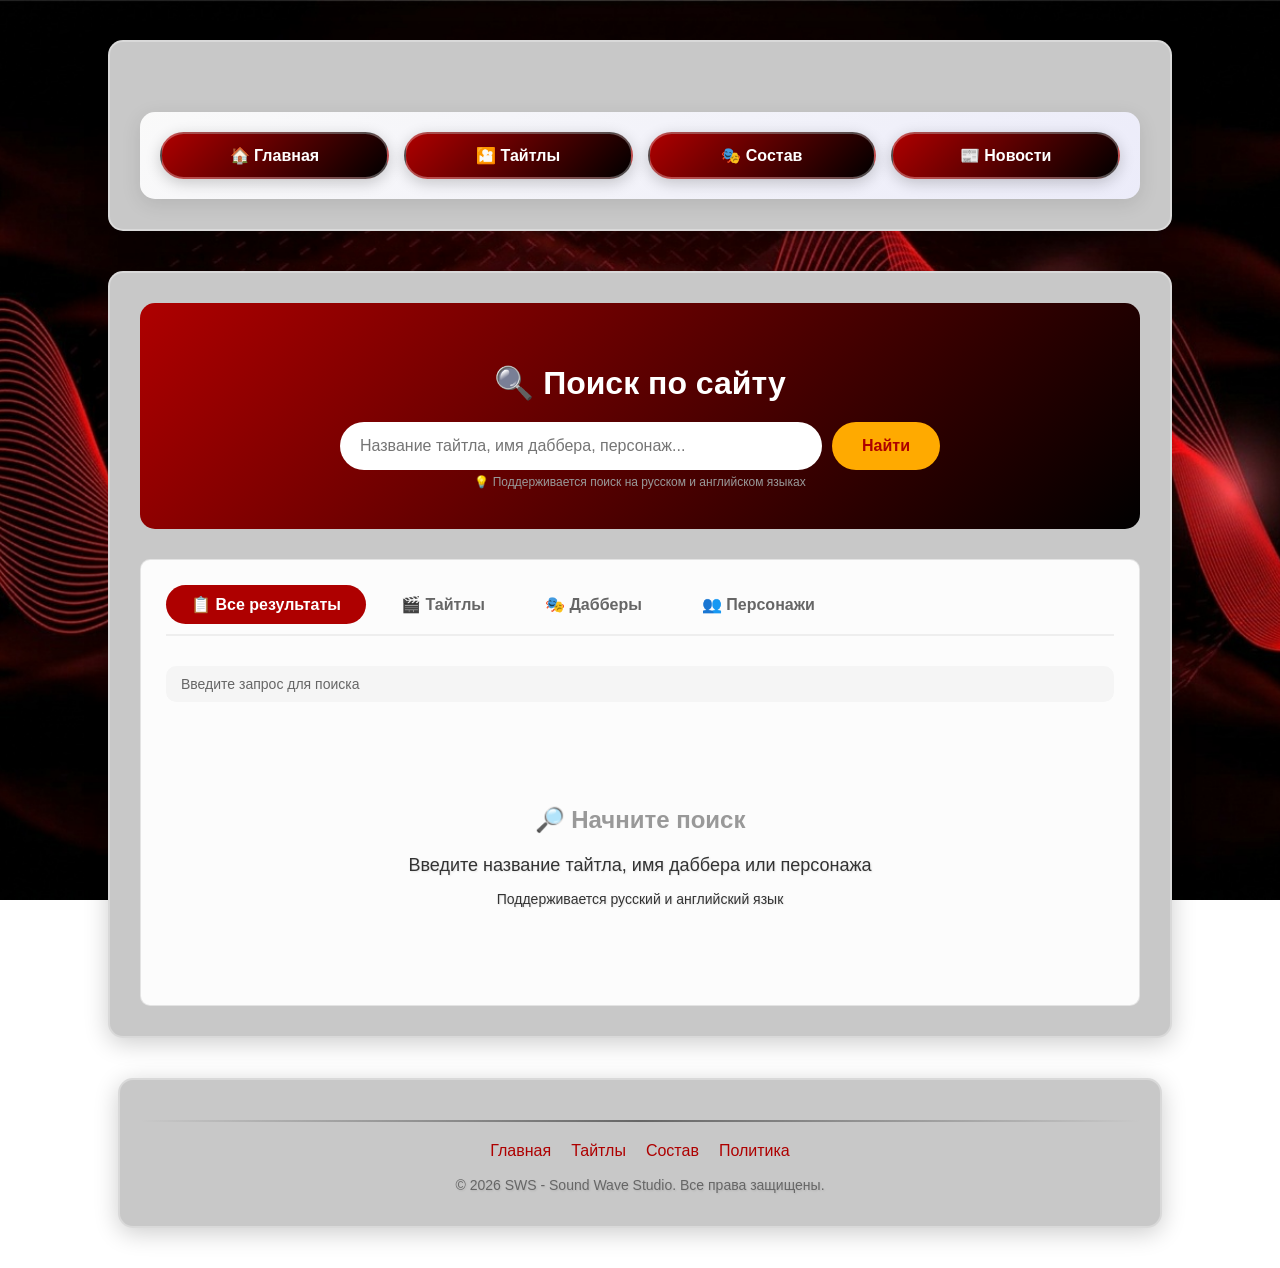
<file: search.html>
<!DOCTYPE html>
<html lang="en">
<head>
    <meta charset="UTF-8">
    <meta name="viewport" content="width=device-width, initial-scale=1.0">
    <title>Поиск - SWS</title>
    <link rel="stylesheet" href="style.css">
    <script src="data.js"></script>
    <style>
        .search-header {
            background: linear-gradient(135deg, #ae0000, #000000);
            padding: 40px 20px;
            border-radius: 15px;
            margin-bottom: 30px;
            text-align: center;
        }
        
        .search-header h1 {
            color: white;
            margin-bottom: 20px;
        }
        
        .search-box-large {
            max-width: 600px;
            margin: 0 auto;
            display: flex;
            gap: 10px;
        }
        
        .search-input-large {
            flex: 1;
            padding: 15px 20px;
            border: none;
            border-radius: 50px;
            font-size: 16px;
            outline: none;
        }
        
        .search-button-large {
            background: #ffaa00;
            color: #ae0000;
            border: none;
            padding: 0 30px;
            border-radius: 50px;
            font-weight: bold;
            cursor: pointer;
            font-size: 16px;
            transition: all 0.3s;
        }
        
        .search-button-large:hover {
            background: white;
            transform: scale(1.05);
        }
        
        .search-tabs {
            display: flex;
            gap: 10px;
            margin-bottom: 30px;
            border-bottom: 2px solid #eee;
            padding-bottom: 10px;
            flex-wrap: wrap;
        }
        
        .search-tab {
            padding: 10px 25px;
            background: none;
            border: none;
            cursor: pointer;
            font-size: 16px;
            font-weight: bold;
            color: #666;
            transition: all 0.3s;
            border-radius: 25px;
        }
        
        .search-tab:hover {
            color: #ae0000;
        }
        
        .search-tab.active {
            background: #ae0000;
            color: white;
        }
        
        .results-section {
            margin-top: 20px;
        }
        
        .results-grid {
            display: flex;
            flex-wrap: wrap;
            gap: 25px;
            justify-content: flex-start;
            margin-top: 20px;
        }
        
        .result-card {
            width: 200px;
            background: white;
            border-radius: 12px;
            overflow: hidden;
            box-shadow: 0 5px 15px rgba(0,0,0,0.1);
            transition: transform 0.3s ease;
            text-decoration: none;
            color: inherit;
        }
        
        .result-card:hover {
            transform: translateY(-5px);
            box-shadow: 0 10px 25px rgba(0,0,0,0.2);
        }
        
        .result-card-image {
            width: 100%;
            height: 280px;
            object-fit: cover;
        }
        
        .result-card-info {
            padding: 12px;
        }
        
        .result-card-name {
            font-size: 16px;
            font-weight: bold;
            color: #ae0000;
            margin-bottom: 5px;
        }
        
        .result-card-meta {
            font-size: 12px;
            color: #666;
        }
        
        .result-card-role {
            font-size: 12px;
            color: #999;
            margin-top: 5px;
        }
        
        .voice-card {
            display: flex;
            align-items: center;
            gap: 15px;
            background: white;
            border-radius: 12px;
            padding: 15px;
            margin-bottom: 15px;
            text-decoration: none;
            color: inherit;
            transition: transform 0.3s;
            border: 1px solid #eee;
        }
        
        .voice-card:hover {
            transform: translateX(5px);
            box-shadow: 0 5px 15px rgba(0,0,0,0.1);
        }
        
        .voice-card-avatar {
            width: 60px;
            height: 60px;
            border-radius: 50%;
            object-fit: cover;
        }
        
        .voice-card-info {
            flex: 1;
        }
        
        .voice-card-name {
            font-size: 18px;
            font-weight: bold;
            color: #ae0000;
        }
        
        .voice-card-roles {
            font-size: 13px;
            color: #666;
        }
        
        .search-stats {
            background: #f5f5f5;
            padding: 10px 15px;
            border-radius: 10px;
            margin-bottom: 20px;
            color: #666;
            font-size: 14px;
        }
        
        .no-results {
            text-align: center;
            padding: 60px 20px;
            color: #999;
        }
        
        .no-results h3 {
            font-size: 24px;
            margin-bottom: 10px;
        }
        
        .highlight {
            background: #ffaa00;
            color: #ae0000;
            font-weight: bold;
            padding: 0 2px;
            border-radius: 3px;
        }
        
        .section-title {
            color: #ae0000;
            margin-top: 20px;
            margin-bottom: 15px;
            font-size: 20px;
            border-left: 4px solid #ae0000;
            padding-left: 15px;
        }
        
        .search-suggestion {
            font-size: 12px;
            color: #999;
            margin-top: 5px;
        }
        
        @media (max-width: 768px) {
            .result-card {
                width: 160px;
            }
            .result-card-image {
                height: 220px;
            }
            .search-box-large {
                flex-direction: column;
            }
            .search-button-large {
                padding: 12px;
            }
        }
    </style>
</head>
<body>
    <div class="container">
        <div class="navigation-buttons">
            <a href="index.html" class="nav-button" style="background: linear-gradient(135deg, #ae0000 0%, #000000 100%);">🏠 Главная</a>
            <a href="titles.html" class="nav-button" style="background: linear-gradient(135deg, #ae0000 0%, #000000 100%);">🎦 Тайтлы</a>
            <a href="sostav.html" class="nav-button" style="background: linear-gradient(135deg, #ae0000 0%, #000000 100%);">🎭 Состав</a>
            <a href="news.html" class="nav-button" style="background: linear-gradient(135deg, #ae0000 0%, #000000 100%);">📰 Новости</a>
        </div>
    </div>
    
    <div class="container">
        <div class="search-header">
            <h1>🔍 Поиск по сайту</h1>
            <div class="search-box-large">
                <input type="text" id="searchInput" class="search-input-large" placeholder="Название тайтла, имя даббера, персонаж..." autocomplete="off">
                <button class="search-button-large" onclick="performSearch()">Найти</button>
            </div>
            <div class="search-suggestion">💡 Поддерживается поиск на русском и английском языках</div>
        </div>
        
        <div class="content-box" id="searchResults">
            <div class="search-tabs">
                <button class="search-tab active" data-tab="all">📋 Все результаты</button>
                <button class="search-tab" data-tab="titles">🎬 Тайтлы</button>
                <button class="search-tab" data-tab="voices">🎭 Дабберы</button>
                <button class="search-tab" data-tab="characters">👥 Персонажи</button>
            </div>
            <div id="resultsContainer">
                <div class="search-stats">
                    Введите запрос для поиска
                </div>
                <div class="no-results">
                    <h3>🔎 Начните поиск</h3>
                    <p>Введите название тайтла, имя даббера или персонажа</p>
                    <p style="font-size: 14px; margin-top: 10px;">Поддерживается русский и английский язык</p>
                </div>
            </div>
        </div>
    </div>
    
    <div class="container" style="margin-top: 20px; padding: 20px; text-align: center;">
        <hr style="margin: 20px 0;">
        <div style="display: flex; flex-wrap: wrap; justify-content: center; gap: 20px; margin-bottom: 15px;">
            <a href="index.html" style="color: #ae0000; text-decoration: none;">Главная</a>
            <a href="titles.html" style="color: #ae0000; text-decoration: none;">Тайтлы</a>
            <a href="sostav.html" style="color: #ae0000; text-decoration: none;">Состав</a>
            <a href="privacy.html" style="color: #ae0000; text-decoration: none;">Политика</a>
        </div>
        <p style="font-size: 14px; color: #666;">© 2026 SWS - Sound Wave Studio. Все права защищены.</p>
    </div>
    
    <script>
        let currentTab = 'all';
        let currentQuery = '';
        let searchResults = {
            titles: [],
            voices: [],
            characters: []
        };
        
        // Функция для транслитерации (простая версия)
        function transliterate(text) {
            const cyrillicToLatin = {
                'а': 'a', 'б': 'b', 'в': 'v', 'г': 'g', 'д': 'd', 'е': 'e', 'ё': 'e', 'ж': 'zh', 'з': 'z',
                'и': 'i', 'й': 'y', 'к': 'k', 'л': 'l', 'м': 'm', 'н': 'n', 'о': 'o', 'п': 'p', 'р': 'r',
                'с': 's', 'т': 't', 'у': 'u', 'ф': 'f', 'х': 'h', 'ц': 'ts', 'ч': 'ch', 'ш': 'sh', 'щ': 'sch',
                'ъ': '', 'ы': 'y', 'ь': '', 'э': 'e', 'ю': 'yu', 'я': 'ya',
                'А': 'A', 'Б': 'B', 'В': 'V', 'Г': 'G', 'Д': 'D', 'Е': 'E', 'Ё': 'E', 'Ж': 'Zh', 'З': 'Z',
                'И': 'I', 'Й': 'Y', 'К': 'K', 'Л': 'L', 'М': 'M', 'Н': 'N', 'О': 'O', 'П': 'P', 'Р': 'R',
                'С': 'S', 'Т': 'T', 'У': 'U', 'Ф': 'F', 'Х': 'H', 'Ц': 'Ts', 'Ч': 'Ch', 'Ш': 'Sh', 'Щ': 'Sch',
                'Ъ': '', 'Ы': 'Y', 'Ь': '', 'Э': 'E', 'Ю': 'Yu', 'Я': 'Ya'
            };
            
            let result = '';
            for (let char of text) {
                result += cyrillicToLatin[char] || char;
            }
            return result;
        }
        
        // Функция для нормализации текста (удаление знаков препинания, приведение к нижнему регистру)
        function normalizeText(text) {
            if (!text) return '';
            return text.toLowerCase()
                .replace(/[!@#$%^&*()_+\-=\[\]{};':"\\|,.<>\/?\s]+/g, ' ')
                .trim();
        }
        
        // Расширенная функция для проверки соответствия запросу (с поддержкой транслитерации)
        function matchesQueryAdvanced(text, query) {
            if (!text || !query) return false;
            
            const normalizedText = normalizeText(text);
            const normalizedQuery = normalizeText(query);
            
            // Разбиваем запрос на слова
            const queryWords = normalizedQuery.split(' ');
            
            // Проверяем каждое слово
            return queryWords.every(word => {
                if (word.length === 0) return true;
                
                // Прямое совпадение
                if (normalizedText.includes(word)) return true;
                
                // Проверка транслитерации (русский -> английский)
                const transliteratedWord = transliterate(word);
                if (transliteratedWord && normalizedText.includes(transliteratedWord)) return true;
                
                // Проверка обратной транслитерации (английский -> русский)
                // Для этого нужно проверить, есть ли в тексте слово, которое транслитерируется в искомое
                const textWords = normalizedText.split(' ');
                for (let textWord of textWords) {
                    const transliteratedTextWord = transliterate(textWord);
                    if (transliteratedTextWord === word) return true;
                }
                
                return false;
            });
        }
        
        // Функция для подсветки совпадений (с поддержкой транслитерации)
        function highlightMatchesAdvanced(text, query) {
            if (!text || !query) return escapeHtml(text);
            
            const normalizedQuery = normalizeText(query);
            const queryWords = normalizedQuery.split(' ').filter(w => w.length > 0);
            
            let result = escapeHtml(text);
            const lowerResult = result.toLowerCase();
            
            queryWords.forEach(word => {
                // Ищем прямые совпадения
                const regex = new RegExp(`(${word})`, 'gi');
                result = result.replace(regex, '<span class="highlight">$1</span>');
                
                // Ищем совпадения через транслитерацию
                const transliteratedWord = transliterate(word);
                if (transliteratedWord && transliteratedWord !== word) {
                    const regex2 = new RegExp(`(${transliteratedWord})`, 'gi');
                    result = result.replace(regex2, '<span class="highlight">$1</span>');
                }
            });
            
            return result;
        }
        
        // Поиск по тайтлам
        function searchTitles(query) {
            if (!window.titlesDatabase) return [];
            
            return window.titlesDatabase.filter(title => {
                const nameMatch = matchesQueryAdvanced(title.name, query);
                const nameEnMatch = title.name_en ? matchesQueryAdvanced(title.name_en, query) : false;
                const descMatch = title.description ? matchesQueryAdvanced(title.description, query) : false;
                
                return nameMatch || nameEnMatch || descMatch;
            }).map(title => ({
                ...title,
                matchField: 'title',
                highlightName: highlightMatchesAdvanced(title.name, query)
            }));
        }
        
        // Поиск по дабберам (с поддержкой русского и английского)
        function searchVoices(query) {
            if (!window.teamDatabase) return [];
            
            return window.teamDatabase.filter(voice => {
                const nameMatch = matchesQueryAdvanced(voice.name, query);
                const nameEnMatch = voice.name_en ? matchesQueryAdvanced(voice.name_en, query) : false;
                const statusMatch = voice.status ? matchesQueryAdvanced(voice.status, query) : false;
                const bioMatch = voice.bio ? matchesQueryAdvanced(voice.bio, query) : false;
                
                return nameMatch || nameEnMatch || statusMatch || bioMatch;
            }).map(voice => ({
                ...voice,
                matchField: 'voice',
                highlightName: highlightMatchesAdvanced(voice.name, query)
            }));
        }
        
        // Поиск по персонажам (с поддержкой русского и английского)
        function searchCharacters(query) {
            if (!window.titlesDatabase) return [];
            
            const characters = [];
            
            window.titlesDatabase.forEach(title => {
                if (title.characters && title.characters.length > 0) {
                    title.characters.forEach(character => {
                        const nameMatch = matchesQueryAdvanced(character.name, query);
                        const nameEnMatch = character.name_en ? matchesQueryAdvanced(character.name_en, query) : false;
                        const voiceMatch = character.voiceName ? matchesQueryAdvanced(character.voiceName, query) : false;
                        
                        if (nameMatch || nameEnMatch || voiceMatch) {
                            characters.push({
                                ...character,
                                titleName: title.name,
                                titleId: title.id,
                                matchField: 'character',
                                highlightName: highlightMatchesAdvanced(character.name, query),
                                highlightVoice: highlightMatchesAdvanced(character.voiceName, query)
                            });
                        }
                    });
                }
            });
            
            return characters;
        }
        
        // Функция поиска
        function performSearch() {
            const searchInput = document.getElementById('searchInput');
            const query = searchInput.value.trim();
            currentQuery = query;
            
            if (!query) {
                displayEmptyState();
                return;
            }
            
            // Выполняем поиск
            searchResults.titles = searchTitles(query);
            searchResults.voices = searchVoices(query);
            searchResults.characters = searchCharacters(query);
            
            const totalResults = searchResults.titles.length + searchResults.voices.length + searchResults.characters.length;
            
            // Обновляем статистику
            const statsDiv = document.querySelector('.search-stats');
            if (statsDiv) {
                statsDiv.innerHTML = `🔍 Найдено: ${totalResults} результатов (тайтлов: ${searchResults.titles.length}, дабберов: ${searchResults.voices.length}, персонажей: ${searchResults.characters.length})`;
            }
            
            // Отображаем результаты в зависимости от выбранной вкладки
            displayResultsByTab();
        }
        
        // Отображение результатов по вкладке
        function displayResultsByTab() {
            const container = document.getElementById('resultsContainer');
            
            if (!container) return;
            
            if (currentTab === 'all') {
                displayAllResults(container);
            } else if (currentTab === 'titles') {
                displayTitlesResults(container);
            } else if (currentTab === 'voices') {
                displayVoicesResults(container);
            } else if (currentTab === 'characters') {
                displayCharactersResults(container);
            }
        }
        
        // Отображение всех результатов
        function displayAllResults(container) {
            let html = '';
            
            // Сохраняем статистику
            const statsDiv = document.querySelector('.search-stats');
            if (statsDiv) {
                html += `<div class="search-stats">${statsDiv.innerHTML}</div>`;
            }
            
            // Тайтлы
            if (searchResults.titles.length > 0) {
                html += `<h3 class="section-title">🎬 Тайтлы (${searchResults.titles.length})</h3>`;
                html += `<div class="results-grid">`;
                searchResults.titles.forEach(title => {
                    let statusText = '';
                    if (title.type === 'movie') statusText = '🎬 Фильм';
                    else if (title.type === 'ongoing') statusText = '🔄 Онгоинг';
                    else if (title.type === 'completed') statusText = '✅ Завершён';
                    
                    html += `
                        <a href="title.html?id=${title.id}" class="result-card">
                            <img src="${title.image}" alt="${title.name}" class="result-card-image" onerror="this.src='https://via.placeholder.com/200x280/ae0000/ffffff?text=${encodeURIComponent(title.name)}'">
                            <div class="result-card-info">
                                <div class="result-card-name">${title.highlightName}</div>
                                <div class="result-card-meta">📅 ${title.year} | ⭐ ${title.rating}</div>
                                <div class="result-card-meta">${statusText}</div>
                            </div>
                        </a>
                    `;
                });
                html += `</div>`;
            }
            
            // Дабберы
            if (searchResults.voices.length > 0) {
                html += `<h3 class="section-title">🎭 Дабберы (${searchResults.voices.length})</h3>`;
                searchResults.voices.forEach(voice => {
                    html += `
                        <a href="voice.html?id=${voice.id}" class="voice-card">
                            <img src="${voice.image}" alt="${voice.name}" class="voice-card-avatar" onerror="this.src='https://via.placeholder.com/60/ae0000/ffffff?text=${voice.name.charAt(0)}'">
                            <div class="voice-card-info">
                                <div class="voice-card-name">${voice.highlightName}</div>
                                <div class="voice-card-roles">${escapeHtml(voice.status || 'Актёр дубляжа')}</div>
                            </div>
                        </a>
                    `;
                });
            }
            
            // Персонажи
            if (searchResults.characters.length > 0) {
                html += `<h3 class="section-title">👥 Персонажи (${searchResults.characters.length})</h3>`;
                searchResults.characters.forEach(character => {
                    html += `
                        <a href="title.html?id=${character.titleId}" class="voice-card">
                            <div class="voice-card-info">
                                <div class="voice-card-name">${character.highlightName}</div>
                                <div class="voice-card-roles">🎬 ${escapeHtml(character.titleName)}</div>
                                <div class="voice-card-roles">🎙️ Озвучивает: ${character.highlightVoice || escapeHtml(character.voiceName)}</div>
                            </div>
                        </a>
                    `;
                });
            }
            
            if (searchResults.titles.length === 0 && searchResults.voices.length === 0 && searchResults.characters.length === 0) {
                html = `
                    <div class="search-stats">🔍 Найдено: 0 результатов</div>
                    <div class="no-results">
                        <h3>😕 Ничего не найдено</h3>
                        <p>По запросу "${escapeHtml(currentQuery)}" ничего не найдено</p>
                        <p>Попробуйте изменить запрос или использовать другие ключевые слова</p>
                        <p style="margin-top: 10px;">💡 Подсказка: можно искать на русском или английском языке</p>
                    </div>
                `;
            }
            
            container.innerHTML = html;
        }
        
        // Отображение только тайтлов
        function displayTitlesResults(container) {
            let html = '';
            
            const statsDiv = document.querySelector('.search-stats');
            if (statsDiv) {
                html += `<div class="search-stats">${statsDiv.innerHTML}</div>`;
            }
            
            if (searchResults.titles.length === 0) {
                html += `
                    <div class="no-results">
                        <h3>😕 Тайтлы не найдены</h3>
                        <p>По запросу "${escapeHtml(currentQuery)}" тайтлы не найдены</p>
                    </div>
                `;
                container.innerHTML = html;
                return;
            }
            
            html += `<div class="results-grid">`;
            searchResults.titles.forEach(title => {
                let statusText = '';
                if (title.type === 'movie') statusText = '🎬 Фильм';
                else if (title.type === 'ongoing') statusText = '🔄 Онгоинг';
                else if (title.type === 'completed') statusText = '✅ Завершён';
                
                html += `
                    <a href="title.html?id=${title.id}" class="result-card">
                        <img src="${title.image}" alt="${title.name}" class="result-card-image" onerror="this.src='https://via.placeholder.com/200x280/ae0000/ffffff?text=${encodeURIComponent(title.name)}'">
                        <div class="result-card-info">
                            <div class="result-card-name">${title.highlightName}</div>
                            <div class="result-card-meta">📅 ${title.year} | ⭐ ${title.rating}</div>
                            <div class="result-card-meta">${statusText}</div>
                        </div>
                    </a>
                `;
            });
            html += `</div>`;
            container.innerHTML = html;
        }
        
        // Отображение только дабберов
        function displayVoicesResults(container) {
            let html = '';
            
            const statsDiv = document.querySelector('.search-stats');
            if (statsDiv) {
                html += `<div class="search-stats">${statsDiv.innerHTML}</div>`;
            }
            
            if (searchResults.voices.length === 0) {
                html += `
                    <div class="no-results">
                        <h3>😕 Дабберы не найдены</h3>
                        <p>По запросу "${escapeHtml(currentQuery)}" дабберы не найдены</p>
                        <p>💡 Попробуйте поискать на русском или английском языке</p>
                    </div>
                `;
                container.innerHTML = html;
                return;
            }
            
            searchResults.voices.forEach(voice => {
                html += `
                    <a href="voice.html?id=${voice.id}" class="voice-card">
                        <img src="${voice.image}" alt="${voice.name}" class="voice-card-avatar" onerror="this.src='https://via.placeholder.com/60/ae0000/ffffff?text=${voice.name.charAt(0)}'">
                        <div class="voice-card-info">
                            <div class="voice-card-name">${voice.highlightName}</div>
                            <div class="voice-card-roles">${escapeHtml(voice.status || 'Актёр дубляжа')}</div>
                        </div>
                    </a>
                `;
            });
            container.innerHTML = html;
        }
        
        // Отображение только персонажей
        function displayCharactersResults(container) {
            let html = '';
            
            const statsDiv = document.querySelector('.search-stats');
            if (statsDiv) {
                html += `<div class="search-stats">${statsDiv.innerHTML}</div>`;
            }
            
            if (searchResults.characters.length === 0) {
                html += `
                    <div class="no-results">
                        <h3>😕 Персонажи не найдены</h3>
                        <p>По запросу "${escapeHtml(currentQuery)}" персонажи не найдены</p>
                        <p>💡 Попробуйте поискать на русском или английском языке</p>
                    </div>
                `;
                container.innerHTML = html;
                return;
            }
            
            searchResults.characters.forEach(character => {
                html += `
                    <a href="title.html?id=${character.titleId}" class="voice-card">
                        <div class="voice-card-info">
                            <div class="voice-card-name">${character.highlightName}</div>
                            <div class="voice-card-roles">🎬 ${escapeHtml(character.titleName)}</div>
                            <div class="voice-card-roles">🎙️ Озвучивает: ${character.highlightVoice || escapeHtml(character.voiceName)}</div>
                        </div>
                    </a>
                `;
            });
            container.innerHTML = html;
        }
        
        // Пустое состояние
        function displayEmptyState() {
            const container = document.getElementById('resultsContainer');
            container.innerHTML = `
                <div class="search-stats">Введите запрос для поиска</div>
                <div class="no-results">
                    <h3>🔎 Начните поиск</h3>
                    <p>Введите название тайтла, имя даббера или персонажа</p>
                    <p style="font-size: 14px; margin-top: 10px;">Поддерживается русский и английский язык</p>
                    <p style="font-size: 12px; margin-top: 5px;">💡 Примеры: "Атака Титанов", "Attack on Titan", "Раскольников", "Raskolnikov"</p>
                </div>
            `;
        }
        
        // Обработка Enter
        function handleKeyPress(e) {
            if (e.key === 'Enter') {
                performSearch();
            }
        }
        
        // Экранирование HTML
        function escapeHtml(text) {
            if (!text) return '';
            const div = document.createElement('div');
            div.textContent = text;
            return div.innerHTML;
        }
        
        // Инициализация
        function init() {
            const searchInput = document.getElementById('searchInput');
            if (searchInput) {
                searchInput.addEventListener('keypress', handleKeyPress);
            }
            
            // Получаем параметр q из URL
            const urlParams = new URLSearchParams(window.location.search);
            const queryParam = urlParams.get('q');
            if (queryParam && searchInput) {
                searchInput.value = queryParam;
                performSearch();
            }
            
            // Обработка вкладок
            const tabs = document.querySelectorAll('.search-tab');
            tabs.forEach(tab => {
                tab.addEventListener('click', function() {
                    tabs.forEach(t => t.classList.remove('active'));
                    this.classList.add('active');
                    currentTab = this.dataset.tab;
                    displayResultsByTab();
                });
            });
        }
        
        document.addEventListener('DOMContentLoaded', init);
    </script>
</body>
</html>
</file>
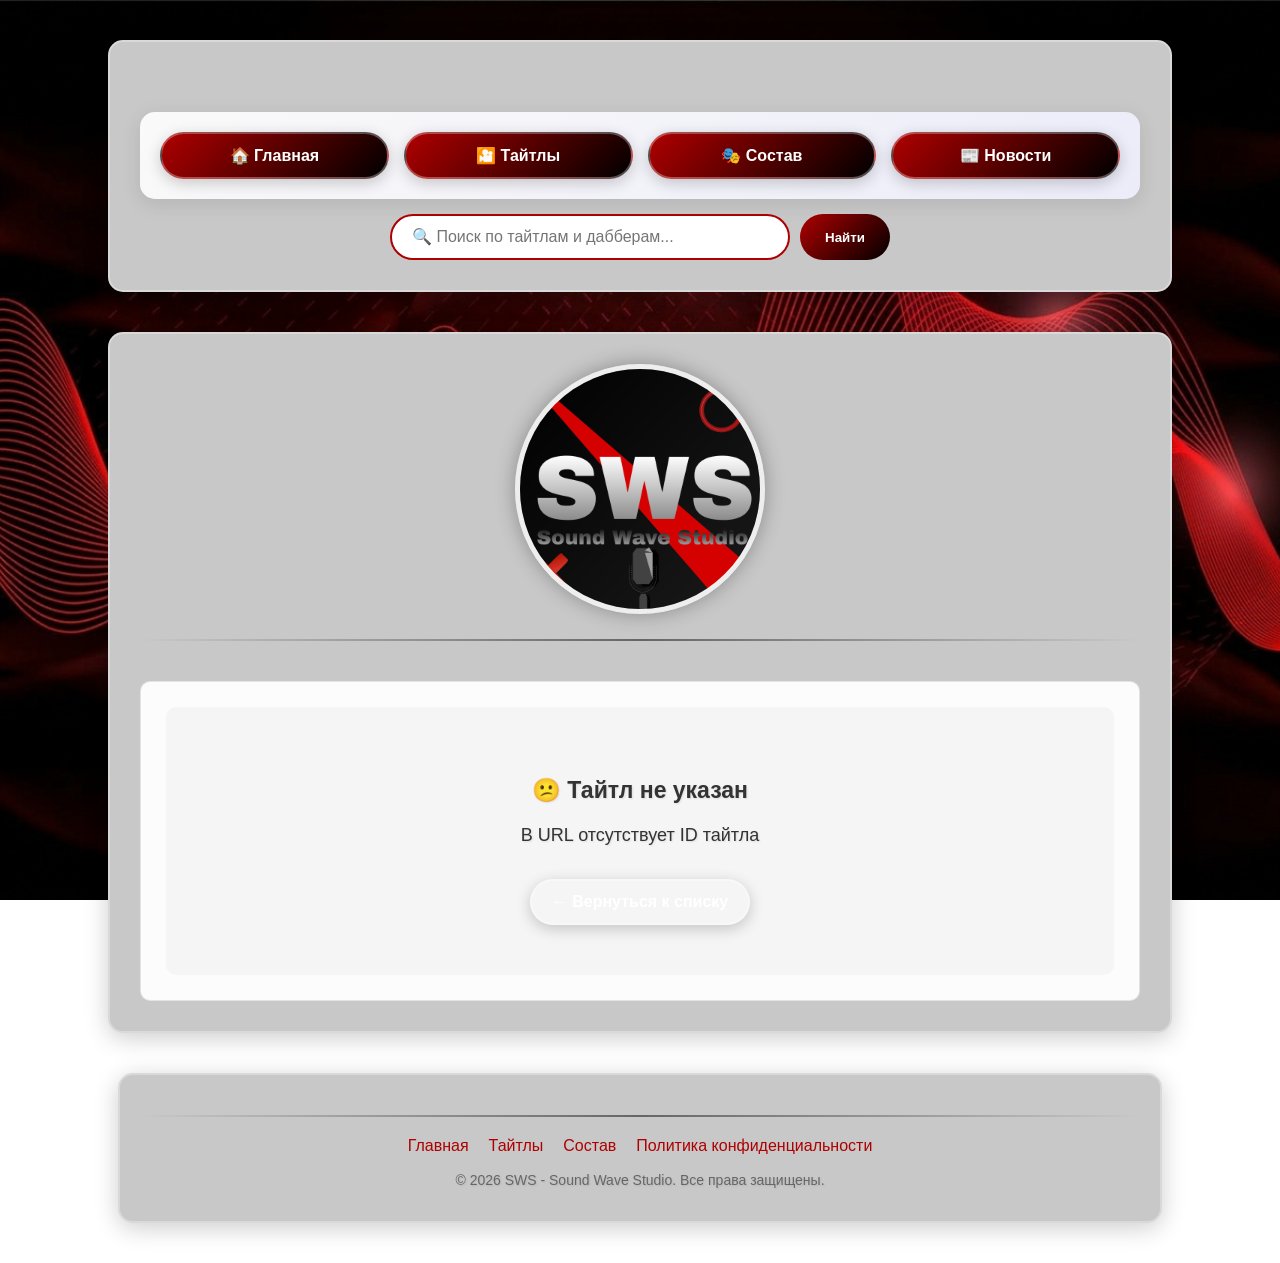
<file: title.html>
<!DOCTYPE html>
<html lang="en">
<head>
    <meta charset="UTF-8">
    <meta name="viewport" content="width=device-width, initial-scale=1.0">
    <title id="page-title">Тайтл - SWS</title>
    <link rel="stylesheet" href="style.css">
    <script src="data.js"></script>
    <style>
        .anime-header {
            display: flex;
            gap: 30px;
            flex-wrap: wrap;
            margin-bottom: 30px;
        }
        
        .anime-poster {
            width: 250px;
            border-radius: 10px;
            box-shadow: 0 5px 15px rgba(0,0,0,0.3);
        }
        
        .anime-info {
            flex: 1;
            min-width: 300px;
        }
        
        .anime-title {
            font-size: 32px;
            color: #ae0000;
            margin: 0 0 10px 0;
        }
        
        .anime-meta {
            display: flex;
            gap: 15px;
            flex-wrap: wrap;
            margin: 15px 0;
        }
        
        .anime-tag {
            background: #ae0000;
            color: white;
            padding: 5px 15px;
            border-radius: 25px;
            font-size: 14px;
        }
        
        .anime-description {
            background: rgba(0,0,0,0.02);
            padding: 20px;
            border-radius: 10px;
            line-height: 1.6;
        }
        
        .player-container {
            background: #000;
            border-radius: 10px;
            overflow: hidden;
            margin: 30px 0;
            aspect-ratio: 16/9;
            width: 100%;
        }
        
        .skip-button {
            background: rgba(0,0,0,0.7);
            color: white;
            border: 2px solid #ffaa00;
            padding: 8px 20px;
            border-radius: 30px;
            font-weight: bold;
            cursor: pointer;
            margin: 10px 0;
            display: inline-block;
            transition: all 0.3s;
        }
        
        .skip-button:hover {
            background: #ffaa00;
            color: black;
        }
        
        .episodes-list {
            display: flex;
            flex-wrap: wrap;
            gap: 10px;
            margin-top: 20px;
        }
        
        .episode-item {
            width: 80px;
            text-align: center;
        }
        
        .episode-button {
            width: 100%;
            padding: 8px 0;
            background: linear-gradient(135deg, #ae0000, #000000);
            color: white;
            border: none;
            border-radius: 8px;
            cursor: pointer;
            font-size: 14px;
            transition: all 0.3s;
        }
        
        .episode-button:hover:not(.disabled) {
            transform: scale(1.05);
        }
        
        .episode-button.active {
            background: #4CAF50;
            box-shadow: 0 0 10px #4CAF50;
        }
        
        .episode-button.disabled {
            opacity: 0.5;
            cursor: not-allowed;
            background: #666;
        }
        
        .episode-title-small {
            font-size: 10px;
            color: #666;
            margin-top: 5px;
        }
        
        .characters-section {
            margin-top: 40px;
        }
        
        .characters-grid {
            display: flex;
            flex-wrap: wrap;
            gap: 20px;
            margin-top: 20px;
        }
        
        .character-card {
            width: 180px;
            background: white;
            border-radius: 10px;
            overflow: hidden;
            box-shadow: 0 3px 10px rgba(0,0,0,0.1);
            text-align: center;
            transition: transform 0.3s;
        }
        
        .character-card:hover {
            transform: translateY(-5px);
        }
        
        .character-image {
            width: 100%;
            height: 150px;
            object-fit: cover;
        }
        
        .character-name {
            font-size: 16px;
            font-weight: bold;
            color: #ae0000;
            margin: 10px 0 5px;
        }
        
        .character-va {
            font-size: 13px;
            color: #666;
            margin-bottom: 10px;
        }
        
        .character-va-link {
            color: #ae0000;
            text-decoration: none;
        }
        
        .season-section {
            margin-top: 30px;
            margin-bottom: 20px;
        }
        
        .season-title {
            color: #ae0000;
            border-left: 5px solid #000000;
            padding-left: 15px;
            font-size: 22px;
            margin-bottom: 15px;
        }
        
        .not-found {
            text-align: center;
            padding: 50px;
            background: #f5f5f5;
            border-radius: 10px;
        }
        
        .loading {
            text-align: center;
            padding: 50px;
        }
        
        .loading-spinner {
            border: 5px solid #f3f3f3;
            border-top: 5px solid #ae0000;
            border-radius: 50%;
            width: 50px;
            height: 50px;
            animation: spin 1s linear infinite;
            margin: 20px auto;
        }
        
        @keyframes spin {
            0% { transform: rotate(0deg); }
            100% { transform: rotate(360deg); }
        }
    </style>
</head>
<body>
    <div class="container">
        <div class="navigation-buttons">
            <a href="index.html" class="nav-button" style="background: linear-gradient(135deg, #ae0000 0%, #000000 100%);">🏠 Главная</a>
            <a href="titles.html" class="nav-button" style="background: linear-gradient(135deg, #ae0000 0%, #000000 100%);">🎦 Тайтлы</a>
            <a href="sostav.html" class="nav-button" style="background: linear-gradient(135deg, #ae0000 0%, #000000 100%);">🎭 Состав</a>
            <a href="news.html" class="nav-button" style="background: linear-gradient(135deg, #ae0000 0%, #000000 100%);">📰 Новости</a>
        </div>
        
        <div style="margin-top: 15px; display: flex; justify-content: center;">
            <form action="search.html" method="get" style="display: flex; width: 100%; max-width: 500px; gap: 10px;">
                <input type="text" name="q" placeholder="🔍 Поиск по тайтлам и дабберам..." 
                       style="flex: 1; padding: 12px 20px; border: 2px solid #ae0000; border-radius: 50px; font-size: 16px; outline: none;"
                       required>
                <button type="submit" style="background: linear-gradient(135deg, #ae0000 0%, #000000 100%); color: white; border: none; padding: 0 25px; border-radius: 50px; font-weight: bold; cursor: pointer;">
                    Найти
                </button>
            </form>
        </div>
    </div>

    <div class="container">
        <div class="header">
            <a href="index.html">
                <img src="logo.jpg" alt="Логотип SWS" class="avatar" width="240" height="240" onerror="this.src='https://via.placeholder.com/240/ae0000/ffffff?text=SWS'">
            </a>
            <hr>
        </div>
        
        <div class="content-box" id="title-content">
            <div class="loading">
                <div class="loading-spinner"></div>
                <p>Загрузка тайтла...</p>
            </div>
        </div>
    </div>

    <div class="container" style="margin-top: 20px; padding: 20px; text-align: center;">
        <hr style="margin: 20px 0;">
        <div style="display: flex; flex-wrap: wrap; justify-content: center; gap: 20px; margin-bottom: 15px;">
            <a href="index.html" style="color: #ae0000; text-decoration: none;">Главная</a>
            <a href="titles.html" style="color: #ae0000; text-decoration: none;">Тайтлы</a>
            <a href="sostav.html" style="color: #ae0000; text-decoration: none;">Состав</a>
            <a href="privacy.html" style="color: #ae0000; text-decoration: none;">Политика конфиденциальности</a>
        </div>
        <p style="font-size: 14px; color: #666;">© 2026 SWS - Sound Wave Studio. Все права защищены.</p>
    </div>

    <script>
        let currentEpisode = 1;
        let currentTitle = null;
        
        function getUrlParameter(name) {
            const urlParams = new URLSearchParams(window.location.search);
            return urlParams.get(name);
        }
        
        function getTitleById(id) {
            return window.titlesDatabase.find(title => title.id === id);
        }
        
        function groupEpisodesBySeason(episodes, episodesPerSeason = 25) {
            const seasons = {};
            episodes.forEach(episode => {
                const seasonNum = Math.ceil(episode.number / episodesPerSeason);
                if (!seasons[seasonNum]) seasons[seasonNum] = [];
                seasons[seasonNum].push(episode);
            });
            return seasons;
        }
        
        function displayTitlePage() {
            const titleId = getUrlParameter('id');
            
            if (!titleId) {
                document.getElementById('title-content').innerHTML = `
                    <div class="not-found">
                        <h2>😕 Тайтл не указан</h2>
                        <p>В URL отсутствует ID тайтла</p>
                        <a href="titles.html" class="nav-button" style="display: inline-block; margin-top: 20px;">← Вернуться к списку</a>
                    </div>
                `;
                return;
            }
            
            currentTitle = getTitleById(titleId);
            
            if (!currentTitle) {
                document.getElementById('title-content').innerHTML = `
                    <div class="not-found">
                        <h2>😕 Тайтл не найден</h2>
                        <p>Тайтл с ID "${titleId}" не найден</p>
                        <a href="titles.html" class="nav-button" style="display: inline-block; margin-top: 20px;">← Вернуться к списку</a>
                    </div>
                `;
                return;
            }
            
            document.title = `${currentTitle.name} - SWS`;
            
            let statusText = '';
            if (currentTitle.type === 'movie') statusText = '🎬 Фильм';
            else if (currentTitle.type === 'ongoing') statusText = '🔄 Онгоинг';
            else if (currentTitle.type === 'completed') statusText = '✅ Завершён';
            
            const genresHtml = currentTitle.genres ? currentTitle.genres.map(g => `<span class="anime-tag">${escapeHtml(g)}</span>`).join('') : '';
            
            let episodesHtml = '';
            if (currentTitle.episodes && currentTitle.episodes.length > 0) {
                const episodesPerSeason = currentTitle.type === 'movie' ? 1 : 25;
                const seasons = groupEpisodesBySeason(currentTitle.episodes, episodesPerSeason);
                
                for (let seasonNum in seasons) {
                    episodesHtml += `<div class="season-section"><h3 class="season-title">🎬 Сезон ${seasonNum}</h3><div class="episodes-list">`;
                    seasons[seasonNum].forEach(episode => {
                        const isAvailable = episode.isAvailable === true;
                        const disabledClass = !isAvailable ? 'disabled' : '';
                        const onclickAttr = isAvailable ? `onclick="playEpisode(${episode.number}, '${episode.videoUrl}')"` : '';
                        episodesHtml += `
                            <div class="episode-item">
                                <button class="episode-button ${disabledClass}" ${onclickAttr} data-episode="${episode.number}">${episode.number}</button>
                                ${episode.title ? `<div class="episode-title-small">${escapeHtml(episode.title)}</div>` : ''}
                            </div>
                        `;
                    });
                    episodesHtml += `</div></div>`;
                }
            } else {
                episodesHtml = '<p>Список серий скоро появится...</p>';
            }
            
            let charactersHtml = '';
            if (currentTitle.characters && currentTitle.characters.length > 0) {
                charactersHtml = '<h2>🎭 Персонажи и озвучка</h2><div class="characters-grid">';
                currentTitle.characters.forEach(character => {
                    charactersHtml += `
                        <div class="character-card">
                            <img src="${character.image || 'https://via.placeholder.com/180x150/ae0000/ffffff?text=' + encodeURIComponent(character.name)}" alt="${escapeHtml(character.name)}" class="character-image">
                            <div class="character-name">${escapeHtml(character.name)}</div>
                            <p class="character-va">Озвучивает: <a href="voice.html?id=${character.voiceId}" class="character-va-link">${escapeHtml(character.voiceName)}</a></p>
                        </div>
                    `;
                });
                charactersHtml += '</div>';
            }
            
            const firstAvailableEpisode = currentTitle.episodes?.find(e => e.isAvailable === true);
            const defaultVideoUrl = firstAvailableEpisode ? firstAvailableEpisode.videoUrl : (currentTitle.videoUrl || '');
            
            document.getElementById('title-content').innerHTML = `
                <div class="anime-header">
                    <img src="${currentTitle.poster || currentTitle.image}" alt="${currentTitle.name}" class="anime-poster" onerror="this.src='https://via.placeholder.com/250x350/ae0000/ffffff?text=${encodeURIComponent(currentTitle.name)}'">
                    <div class="anime-info">
                        <h1 class="anime-title">${escapeHtml(currentTitle.name)}</h1>
                        <div class="anime-meta">
                            <span class="anime-tag">${statusText}</span>
                            <span class="anime-tag">📅 ${currentTitle.year}</span>
                            <span class="anime-tag">📺 ${currentTitle.episodes_count} серий</span>
                            <span class="anime-tag">⭐ ${currentTitle.rating}</span>
                        </div>
                        <div class="anime-meta">${genresHtml}</div>
                        <div class="anime-description"><p>${escapeHtml(currentTitle.description || 'Описание скоро появится...')}</p></div>
                    </div>
                </div>
                
                <h2>Смотреть онлайн <span id="current-episode-label" style="font-size: 16px; color: #666;"></span></h2>
                <div class="player-container"><iframe id="video-iframe" src="${defaultVideoUrl}" width="100%" height="100%" frameborder="0" allowfullscreen></iframe></div>
                <div id="skip-container" style="text-align: right; display: none;"><button class="skip-button" id="skip-button">⏭️ Skip Opening</button></div>
                
                <h2>📺 Список серий</h2>
                ${episodesHtml}
                ${charactersHtml}
            `;
            
            const episodeParam = getUrlParameter('episode');
            if (episodeParam && currentTitle.episodes) {
                const episodeNum = parseInt(episodeParam);
                const episode = currentTitle.episodes.find(e => e.number === episodeNum);
                if (episode && episode.isAvailable === true) {
                    playEpisode(episodeNum, episode.videoUrl);
                }
            } else if (firstAvailableEpisode) {
                playEpisode(firstAvailableEpisode.number, firstAvailableEpisode.videoUrl);
            }
            
            const skipBtn = document.getElementById('skip-button');
            if (skipBtn) skipBtn.addEventListener('click', () => alert('Функция Skip появится позже!'));
        }
        
        function playEpisode(episodeNumber, videoUrl) {
            const iframe = document.getElementById('video-iframe');
            if (iframe && videoUrl) iframe.src = videoUrl;
            
            currentEpisode = episodeNumber;
            const episodeLabel = document.getElementById('current-episode-label');
            if (episodeLabel) episodeLabel.textContent = `(Серия ${episodeNumber})`;
            
            document.querySelectorAll('.episode-button').forEach(btn => btn.classList.remove('active'));
            const activeButton = document.querySelector(`.episode-button[onclick*="playEpisode(${episodeNumber},"]`);
            if (activeButton) activeButton.classList.add('active');
            
            if (currentTitle && currentTitle.episodes) {
                const episode = currentTitle.episodes.find(e => e.number === episodeNumber);
                const skipContainer = document.getElementById('skip-container');
                if (episode && episode.hasSkip) {
                    skipContainer.style.display = 'block';
                    const skipBtn = document.getElementById('skip-button');
                    if (skipBtn) skipBtn.textContent = `⏭️ ${episode.skipText || 'Skip Opening'}`;
                } else {
                    skipContainer.style.display = 'none';
                }
            }
            
            history.pushState({ episode: episodeNumber }, '', `?id=${currentTitle.id}&episode=${episodeNumber}`);
        }
        
        function escapeHtml(text) {
            if (!text) return '';
            const div = document.createElement('div');
            div.textContent = text;
            return div.innerHTML;
        }
        
        if (document.readyState === 'loading') {
            document.addEventListener('DOMContentLoaded', displayTitlePage);
        } else {
            displayTitlePage();
        }
    </script>
</body>
</html>
</file>
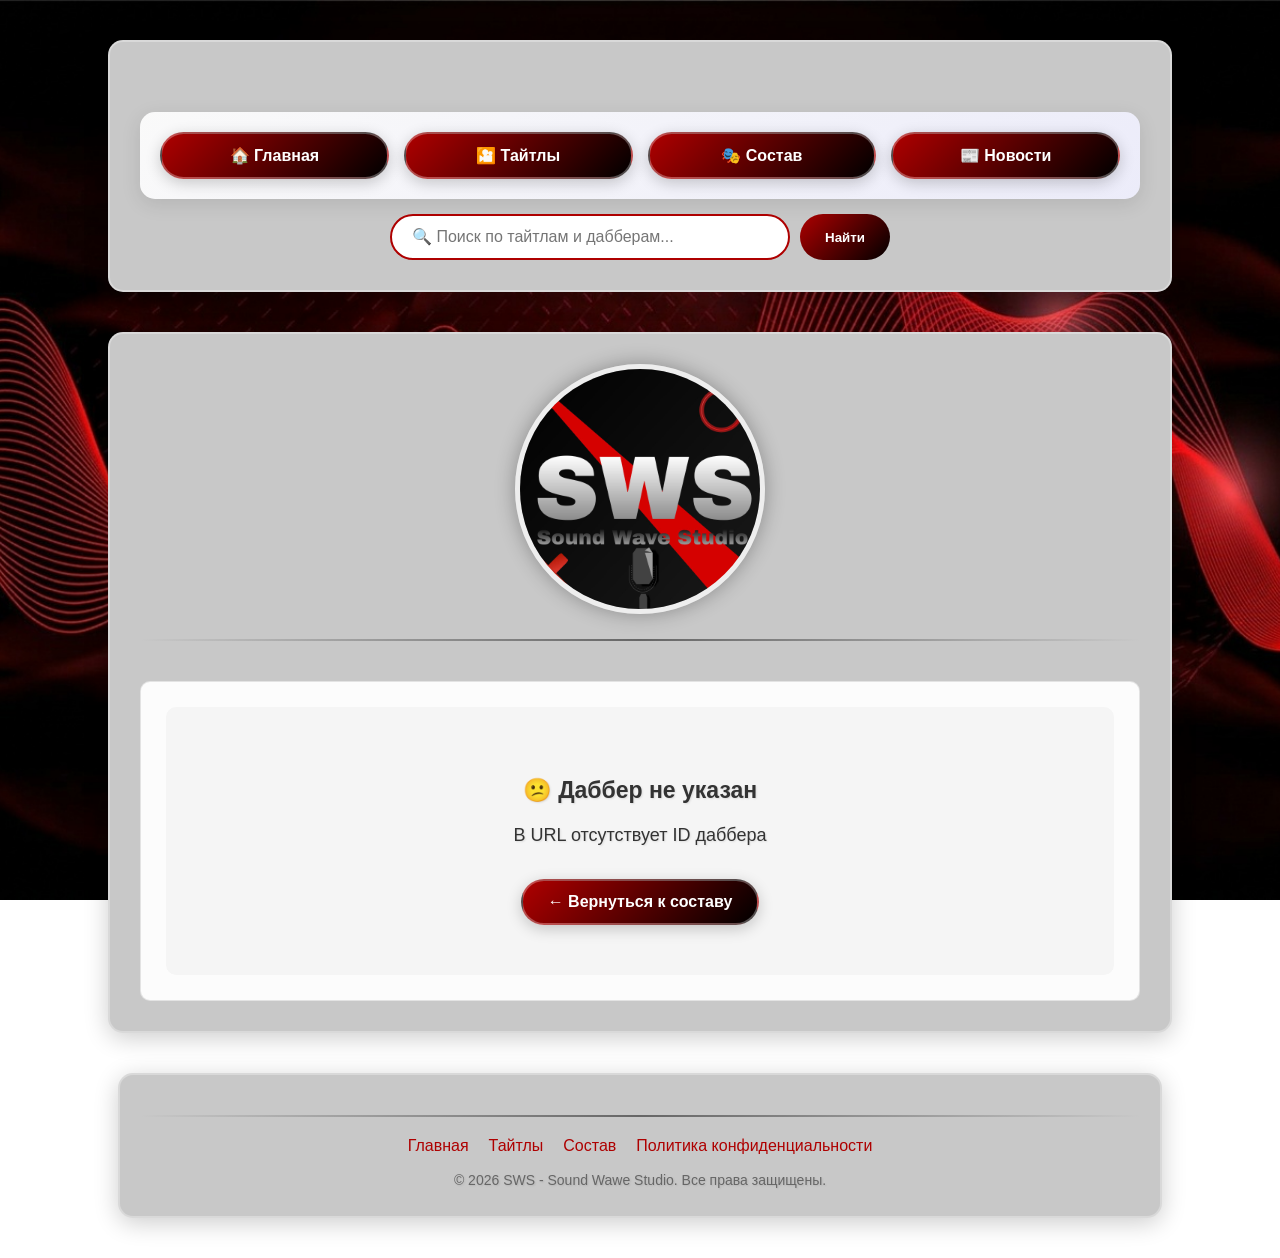
<file: voice.html>
<!DOCTYPE html>
<html lang="en">
<head>
    <meta charset="UTF-8">
    <meta name="viewport" content="width=device-width, initial-scale=1.0">
    <title>Даббер - VAT</title>
    <link rel="stylesheet" href="style.css">
    <script src="data.js"></script>
    <style>
        .voice-profile {
            display: flex;
            gap: 30px;
            flex-wrap: wrap;
            margin-bottom: 30px;
            background: linear-gradient(135deg, #f8f9ff, #ffffff);
            padding: 25px;
            border-radius: 15px;
            box-shadow: 0 5px 15px rgba(0,0,0,0.1);
        }
        
        .voice-avatar-large {
            width: 200px;
            height: 200px;
            border-radius: 50%;
            object-fit: cover;
            border: 5px solid #ae0000;
            box-shadow: 0 0 20px rgba(174,0,0,0.3);
        }
        
        .voice-info {
            flex: 1;
            min-width: 300px;
        }
        
        .voice-name {
            font-size: 36px;
            color: #ae0000;
            margin: 0 0 10px 0;
        }
        
        .voice-status {
            display: inline-block;
            background: linear-gradient(135deg, #ae0000, #320063);
            color: white;
            padding: 5px 15px;
            border-radius: 25px;
            font-size: 14px;
            margin-bottom: 15px;
        }
        
        .voice-meta {
            display: flex;
            gap: 20px;
            flex-wrap: wrap;
            margin: 15px 0;
        }
        
        .voice-meta-item {
            background: #f0f0f0;
            padding: 8px 15px;
            border-radius: 25px;
            font-size: 14px;
        }
        
        .voice-bio {
            background: white;
            padding: 15px;
            border-radius: 10px;
            line-height: 1.6;
            margin: 15px 0;
            border-left: 4px solid #ffaa00;
        }
        
        .voice-social {
            display: flex;
            gap: 15px;
            flex-wrap: wrap;
            margin-top: 15px;
        }
        
        .social-link {
            display: inline-flex;
            align-items: center;
            gap: 5px;
            padding: 8px 15px;
            background: #e7f3ff;
            color: #ae0000;
            text-decoration: none;
            border-radius: 25px;
            font-size: 14px;
            transition: all 0.3s;
        }
        
        .social-link:hover {
            background: #ae0000;
            color: white;
        }
        
        .titles-section {
            margin-top: 40px;
        }
        
        .title-card-voice {
            display: flex;
            gap: 20px;
            background: white;
            border-radius: 12px;
            padding: 15px;
            margin-bottom: 15px;
            box-shadow: 0 3px 10px rgba(0,0,0,0.1);
            transition: transform 0.3s;
            text-decoration: none;
            color: inherit;
        }
        
        .title-card-voice:hover {
            transform: translateX(10px);
            box-shadow: 0 5px 15px rgba(0,0,0,0.2);
        }
        
        .title-card-voice-image {
            width: 80px;
            height: 80px;
            border-radius: 10px;
            object-fit: cover;
        }
        
        .title-card-voice-info {
            flex: 1;
        }
        
        .title-card-voice-name {
            font-size: 20px;
            font-weight: bold;
            color: #ae0000;
            margin-bottom: 5px;
        }
        
        .roles-list {
            display: flex;
            flex-wrap: wrap;
            gap: 8px;
            margin-top: 8px;
        }
        
        .role-badge {
            padding: 4px 12px;
            border-radius: 20px;
            font-size: 13px;
            display: inline-flex;
            align-items: center;
            gap: 5px;
        }
        
        .role-badge.main {
            background: #ae0000;
            color: white;
        }
        
        .role-badge.recurring {
            background: #320063;
            color: white;
        }
        
        .role-badge.supporting {
            background: #666;
            color: white;
        }
        
        .role-badge.guest {
            background: #ffaa00;
            color: #ae0000;
        }
        
        .role-character {
            font-weight: bold;
        }
        
        .role-episodes {
            font-size: 12px;
            opacity: 0.8;
        }
        
        .not-found {
            text-align: center;
            padding: 50px;
            background: #f5f5f5;
            border-radius: 10px;
        }
        
        .stats-grid {
            display: flex;
            gap: 15px;
            flex-wrap: wrap;
            margin: 20px 0;
        }
        
        .stat-box {
            flex: 1;
            min-width: 120px;
            background: white;
            padding: 15px;
            border-radius: 10px;
            text-align: center;
            box-shadow: 0 2px 8px rgba(0,0,0,0.05);
        }
        
        .stat-number {
            font-size: 28px;
            font-weight: bold;
            color: #ae0000;
        }
        
        .stat-label {
            font-size: 14px;
            color: #666;
        }
        
        .loading {
            text-align: center;
            padding: 50px;
        }
        
        .loading-spinner {
            border: 5px solid #f3f3f3;
            border-top: 5px solid #ae0000;
            border-radius: 50%;
            width: 50px;
            height: 50px;
            animation: spin 1s linear infinite;
            margin: 20px auto;
        }
        
        @keyframes spin {
            0% { transform: rotate(0deg); }
            100% { transform: rotate(360deg); }
        }
        
        .category-badges {
            display: flex;
            gap: 10px;
            margin-top: 10px;
            margin-bottom: 10px;
        }
        
        .category-badge {
            display: inline-block;
            padding: 4px 12px;
            border-radius: 20px;
            font-size: 12px;
            font-weight: bold;
        }
        
        .category-main {
            background: #ae0000;
            color: white;
        }
        
        .category-tech {
            background: #320063;
            color: white;
        }
    </style>
</head>
<body>
    <!-- Навигация -->
    <div class="container">
        <div class="navigation-buttons">
            <a href="index.html" class="nav-button" style="background: linear-gradient(135deg, #ae0000 0%, #000000 100%);">🏠 Главная</a>
            <a href="titles.html" class="nav-button" style="background: linear-gradient(135deg, #ae0000 0%, #000000 100%);">🎦 Тайтлы</a>
            <a href="sostav.html" class="nav-button" style="background: linear-gradient(135deg, #ae0000 0%, #000000 100%);">🎭 Состав</a>
            <a href="news.html" class="nav-button" style="background: linear-gradient(135deg, #ae0000 0%, #000000 100%);">📰 Новости</a>
        </div>
        
        <!-- Поиск -->
        <div style="margin-top: 15px; display: flex; justify-content: center;">
            <form action="search.html" method="get" style="display: flex; width: 100%; max-width: 500px; gap: 10px;">
                <input type="text" name="q" placeholder="🔍 Поиск по тайтлам и дабберам..." 
                       style="flex: 1; padding: 12px 20px; border: 2px solid #ae0000; border-radius: 50px; font-size: 16px; outline: none;"
                       required>
                <button type="submit" style="background: linear-gradient(135deg, #ae0000 0%, #000000 100%); color: white; border: none; padding: 0 25px; border-radius: 50px; font-weight: bold; cursor: pointer;">
                    Найти
                </button>
            </form>
        </div>
    </div>

    <!-- Основной контент -->
    <div class="container">
        <div class="header">
            <a href="index.html">
                <img src="logo.jpg" alt="Логотип Вата" class="avatar" width="240" height="240" onerror="this.src='https://via.placeholder.com/240/ae0000/ffffff?text=VAT'">
            </a>
            <hr>
        </div>
        
        <div class="content-box" id="voice-content">
            <!-- Анимация загрузки -->
            <div class="loading">
                <div class="loading-spinner"></div>
                <p>Загрузка профиля...</p>
            </div>
        </div>
    </div>

    <!-- Футер -->
    <div class="container" style="margin-top: 20px; padding: 20px; text-align: center;">
        <hr style="margin: 20px 0;">
        <div style="display: flex; flex-wrap: wrap; justify-content: center; gap: 20px; margin-bottom: 15px;">
            <a href="index.html" style="color: #ae0000; text-decoration: none;">Главная</a>
            <a href="titles.html" style="color: #ae0000; text-decoration: none;">Тайтлы</a>
            <a href="sostav.html" style="color: #ae0000; text-decoration: none;">Состав</a>
            <a href="privacy.html" style="color: #ae0000; text-decoration: none;">Политика конфиденциальности</a>
        </div>
        <p style="font-size: 14px; color: #666; margin: 5px 0;">
            © 2026 SWS - Sound Wawe Studio. Все права защищены.
        </p>
    </div>

    <script>
        // Функция для получения параметра из URL
        function getUrlParameter(name) {
            const urlParams = new URLSearchParams(window.location.search);
            return urlParams.get(name);
        }

        // Функция для получения даббера по ID
        function getVoiceById(id) {
            return window.teamDatabase.find(voice => voice.id === id);
        }

        // Функция для получения тайтлов по ID даббера
        function getTitlesByVoiceId(voiceId) {
            if (!window.titlesDatabase) return [];
            
            return window.titlesDatabase.filter(title => 
                title.roles && title.roles.some(role => role.voiceId === voiceId)
            ).map(title => {
                const roles = title.roles.filter(role => role.voiceId === voiceId);
                return { ...title, roles };
            });
        }

        // Функция для получения всех ролей даббера
        function getRolesByVoiceId(voiceId) {
            if (!window.titlesDatabase) return [];
            
            const titles = window.titlesDatabase.filter(title => 
                title.roles && title.roles.some(role => role.voiceId === voiceId)
            );
            
            return titles.flatMap(title => 
                title.roles.filter(role => role.voiceId === voiceId)
            );
        }

        // Функция для отображения категорий даббера
        function getCategoryBadges(categories) {
            if (!categories || categories.length === 0) return '';
            
            let badges = '';
            if (categories.includes('main')) {
                badges += '<span class="category-badge category-main">🌟 Основной состав</span>';
            }
            if (categories.includes('tech')) {
                badges += '<span class="category-badge category-tech">🔧 Тех. персонал</span>';
            }
            
            return badges ? `<div class="category-badges">${badges}</div>` : '';
        }

        // Функция для экранирования HTML
        function escapeHtml(text) {
            if (!text) return '';
            const div = document.createElement('div');
            div.textContent = text;
            return div.innerHTML;
        }

        // Функция для отображения страницы даббера
        function displayVoicePage() {
            const voiceId = getUrlParameter('id');
            
            if (!voiceId) {
                document.getElementById('voice-content').innerHTML = `
                    <div class="not-found">
                        <h2>😕 Даббер не указан</h2>
                        <p>В URL отсутствует ID даббера</p>
                        <a href="sostav.html" class="nav-button" style="display: inline-block; margin-top: 20px; background: linear-gradient(135deg, #ae0000 0%, #000000 100%); color: white; padding: 12px 25px; border-radius: 50px; text-decoration: none;">
                            ← Вернуться к составу
                        </a>
                    </div>
                `;
                return;
            }
            
            // Ищем даббера по ID
            const voice = getVoiceById(voiceId);
            
            if (!voice) {
                document.getElementById('voice-content').innerHTML = `
                    <div class="not-found">
                        <h2>😕 Даббер не найден</h2>
                        <p>Даббер с ID "${voiceId}" не найден в базе данных</p>
                        <a href="sostav.html" class="nav-button" style="display: inline-block; margin-top: 20px; background: linear-gradient(135deg, #ae0000 0%, #000000 100%); color: white; padding: 12px 25px; border-radius: 50px; text-decoration: none;">
                            ← Вернуться к составу
                        </a>
                    </div>
                `;
                return;
            }
            
            // Обновляем заголовок страницы
            document.title = `${voice.name} - VAT`;
            
            // Получаем все тайтлы даббера
            const titles = getTitlesByVoiceId(voice.id);
            
            // Статистика
            const totalTitles = titles.length;
            const totalRoles = getRolesByVoiceId(voice.id).length;
            const mainRoles = titles.reduce((acc, t) => acc + t.roles.filter(r => r.type === 'main').length, 0);
            
            // Формируем HTML для тайтлов
            let titlesHtml = '';
            if (titles.length > 0) {
                titlesHtml = '<h2>🎬 Участие в проектах</h2>';
                
                titles.forEach(title => {
                    const roles = title.roles;
                    
                    let rolesHtml = '';
                    roles.forEach(role => {
                        const roleClass = role.type === 'main' ? 'main' : 
                                         role.type === 'recurring' ? 'recurring' : 
                                         role.type === 'supporting' ? 'supporting' : 'guest';
                        
                        rolesHtml += `
                            <div class="role-badge ${roleClass}">
                                <span class="role-character">${escapeHtml(role.character)}</span>
                                ${role.episodes ? `<span class="role-episodes">(${escapeHtml(role.episodes)})</span>` : ''}
                            </div>
                        `;
                    });
                    
                    titlesHtml += `
                        <a href="${escapeHtml(title.id)}.html" class="title-card-voice">
                            <img src="${escapeHtml(title.image)}" alt="${escapeHtml(title.name)}" class="title-card-voice-image" onerror="this.src='https://via.placeholder.com/80/ae0000/ffffff?text=${encodeURIComponent(title.name.charAt(0))}'">
                            <div class="title-card-voice-info">
                                <div class="title-card-voice-name">${escapeHtml(title.name)}</div>
                                <div style="font-size: 14px; color: #666; margin-bottom: 8px;">
                                    ${title.type === 'movie' ? '🎬 Фильм' : `📺 ${title.seasons} сезона, ${title.episodes} серий`}
                                </div>
                                <div class="roles-list">
                                    ${rolesHtml}
                                </div>
                            </div>
                        </a>
                    `;
                });
            } else {
                titlesHtml = '<p>Пока нет информации об участии в проектах</p>';
            }
            
            // Социальные сети
            let socialHtml = '';
            if (voice.social) {
                if (voice.social.telegram) {
                    const tg = voice.social.telegram.replace('@', '');
                    socialHtml += `<a href="https://t.me/${escapeHtml(tg)}" target="_blank" class="social-link">📱 Telegram: ${escapeHtml(voice.social.telegram)}</a>`;
                }
                if (voice.social.vk) {
                    socialHtml += `<a href="https://vk.com/${escapeHtml(voice.social.vk)}" target="_blank" class="social-link">📘 VK: ${escapeHtml(voice.social.vk)}</a>`;
                }
                if (voice.social.github) {
                    socialHtml += `<a href="https://github.com/${escapeHtml(voice.social.github)}" target="_blank" class="social-link">🐙 GitHub: ${escapeHtml(voice.social.github)}</a>`;
                }
            }
            
            // Полный HTML страницы
            document.getElementById('voice-content').innerHTML = `
                <div class="voice-profile">
                    <img src="${escapeHtml(voice.image)}" alt="${escapeHtml(voice.name)}" class="voice-avatar-large" onerror="this.src='https://via.placeholder.com/200/ae0000/ffffff?text=${encodeURIComponent(voice.name.charAt(0).toUpperCase())}'">
                    <div class="voice-info">
                        <h1 class="voice-name">${escapeHtml(voice.name)}</h1>
                        <span class="voice-status">${escapeHtml(voice.status)}</span>
                        ${getCategoryBadges(voice.categories)}
                        
                        <div class="voice-meta">
                            <span class="voice-meta-item">📅 В команде с ${escapeHtml(voice.joinDate)}</span>
                            <span class="voice-meta-item">🎭 ${totalRoles} ролей</span>
                            <span class="voice-meta-item">🎬 ${totalTitles} проектов</span>
                        </div>
                        
                        ${voice.bio ? `<div class="voice-bio">${escapeHtml(voice.bio)}</div>` : ''}
                        
                        ${socialHtml ? `<div class="voice-social">${socialHtml}</div>` : ''}
                    </div>
                </div>
                
                <div class="stats-grid">
                    <div class="stat-box">
                        <div class="stat-number">${totalTitles}</div>
                        <div class="stat-label">Проектов</div>
                    </div>
                    <div class="stat-box">
                        <div class="stat-number">${totalRoles}</div>
                        <div class="stat-label">Всего ролей</div>
                    </div>
                    <div class="stat-box">
                        <div class="stat-number">${mainRoles}</div>
                        <div class="stat-label">Главных ролей</div>
                    </div>
                </div>
                
                <div class="titles-section">
                    ${titlesHtml}
                </div>
            `;
        }

        // Запускаем после загрузки
        if (document.readyState === 'loading') {
            document.addEventListener('DOMContentLoaded', displayVoicePage);
        } else {
            displayVoicePage();
        }
    </script>
</body>
</html>
</file>
<file: style.css>
/* ========== ОБЩИЕ СТИЛИ ========== */
body { 
    background: url(background.jpg);
    background-size: cover;
    background-repeat: no-repeat;
    background-attachment: fixed;
    background-position: center;
    margin: 0;
    padding: 0;
    font-family: 'Gill Sans', 'Gill Sans MT', Calibri, 'Trebuchet MS', sans-serif;
}

.container {
    max-width: 1000px;
    margin: 40px auto;
    padding: 30px;
    background-color: rgb(200, 200, 200);
    border-radius: 15px;
    box-shadow: 0 5px 25px rgba(0, 0, 0, 0.2);
    border: 2px solid rgba(255, 255, 255, 0.3);
}

.header {
    text-align: center;
    margin-bottom: 40px;
}

.avatar {
    display: block;
    margin: 0 auto 20px;
    border-radius: 50%;
    border: 5px solid rgba(255, 255, 255, 0.7);
    box-shadow: 0 0 20px rgba(0, 0, 0, 0.3);
    max-width: 100%;
    height: auto;
}

.title {
    font-size: 28px;
    color: #333;
    margin-bottom: 10px;
    text-shadow: 1px 1px 2px rgba(0, 0, 0, 0.1);
}

h2 {
    font-size: 23px;
    color: #333;
    margin: 20px 0 10px 0;
    text-shadow: 1px 1px 2px rgba(0, 0, 0, 0.1);
}

.text, p {
    font-size: 18px;
    color: #333;
    margin-bottom: 10px;
    text-shadow: 1px 1px 2px rgba(0, 0, 0, 0.1);
    line-height: 1.5;
}

.content-box {
    background: rgba(255, 255, 255, 0.95);
    padding: 25px;
    border-radius: 10px;
    margin-top: 30px;
    border: 1px solid rgba(0, 0, 0, 0.1);
}

hr {
    border: none;
    height: 2px;
    background: linear-gradient(to right, transparent, #666, transparent);
    margin: 25px 0;
}

/* ========== КНОПКИ НАВИГАЦИИ ========== */
.navigation-buttons {
    display: flex;
    justify-content: center;
    flex-wrap: wrap;
    gap: 15px;
    margin-top: 40px;
    padding: 20px;
    background: linear-gradient(135deg, rgba(255,255,255,0.9), rgba(240,240,255,0.9));
    border-radius: 15px;
    box-shadow: 0 5px 20px rgba(0,0,0,0.1);
    max-width: 100%;
    box-sizing: border-box;
}

.nav-button {
    display: inline-flex;
    align-items: center;
    justify-content: center;
    padding: 12px 20px;
    color: white;
    text-decoration: none;
    border-radius: 50px;
    font-size: 16px;
    font-weight: bold;
    transition: all 0.3s ease;
    min-width: 140px;
    max-width: 100%;
    box-shadow: 0 4px 15px rgba(0,0,0,0.2);
    border: 2px solid rgba(255,255,255,0.3);
    flex: 1;
    text-align: center;
    word-break: break-word;
}

.nav-button:hover {
    transform: translateY(-3px);
    box-shadow: 0 8px 25px rgba(0,0,0,0.3);
}

/* ========== КАРТОЧКИ ДЛЯ ТАЙТЛОВ ========== */
.titles-grid {
    display: flex;
    flex-wrap: wrap;
    gap: 25px;
    justify-content: center;
    margin-top: 30px;
}

.title-card {
    width: 200px;
    background: white;
    border-radius: 12px;
    overflow: hidden;
    box-shadow: 0 5px 15px rgba(0,0,0,0.1);
    transition: transform 0.3s ease;
    text-decoration: none;
    color: inherit;
    border: 1px solid #eee;
}

.title-card:hover {
    transform: scale(1.05);
    box-shadow: 0 10px 25px rgba(0,0,0,0.2);
}

.title-card-image {
    width: 100%;
    height: 280px;
    object-fit: cover;
    display: block;
}

.title-card-info {
    padding: 12px;
}

.title-card-name {
    font-size: 18px;
    font-weight: bold;
    margin: 0 0 5px 0;
    color: #ae0000;
}

.title-card-meta {
    font-size: 14px;
    color: #666;
    display: flex;
    justify-content: space-between;
}

/* ========== КАРТОЧКИ ДЛЯ КОМАНДЫ ========== */
.team-list {
    display: flex;
    flex-wrap: wrap;
    gap: 20px;
    justify-content: center;
    margin-top: 20px;
}

.team-card {
    background: linear-gradient(145deg, #ffffff, #f0f0f0);
    border-radius: 15px;
    padding: 20px 15px;
    width: 200px;
    box-shadow: 0 5px 15px rgba(0,0,0,0.1);
    text-align: center;
    transition: transform 0.3s ease, box-shadow 0.3s ease;
    border: 1px solid rgba(255,255,255,0.5);
}

.team-card:hover {
    transform: translateY(-5px);
    box-shadow: 0 12px 25px rgba(0,0,0,0.2);
}

.team-card-avatar {
    width: 100px;
    height: 100px;
    border-radius: 50%;
    object-fit: cover;
    border: 3px solid #ae0000;
    margin-bottom: 15px;
}

.team-card-name {
    font-size: 20px;
    font-weight: bold;
    color: #ae0000;
    margin: 0 0 10px 0;
}

.team-card-roles {
    font-size: 16px;
    color: #555;
    margin: 5px 0;
    font-style: italic;
}

.team-card-popular {
    font-size: 13px;
    color: #666;
    background: rgba(0, 26, 140, 0.1);
    padding: 5px;
    border-radius: 8px;
    margin: 10px 0 0 0;
}

/* ========== СПИСОК СЕРИЙ ========== */
.episodes-list {
    margin-top: 30px;
}

.episode-item {
    display: flex;
    align-items: center;
    padding: 12px 15px;
    background: rgba(255,255,255,0.8);
    border-radius: 8px;
    margin-bottom: 8px;
    transition: background 0.2s;
    border: 1px solid rgba(0,0,0,0.05);
}

.episode-item:hover {
    background: rgba(255,255,255,1);
}

.episode-number {
    font-weight: bold;
    color: #001a8c;
    min-width: 60px;
    font-size: 16px;
}

.episode-title {
    flex: 1;
    color: #333;
    font-size: 16px;
}

.episode-status {
    background: #4CAF50;
    color: white;
    padding: 4px 10px;
    border-radius: 20px;
    font-size: 12px;
    font-weight: bold;
}

.episode-button {
    background: #001a8c;
    color: white;
    border: none;
    padding: 6px 15px;
    border-radius: 20px;
    cursor: pointer;
    font-weight: bold;
    transition: background 0.2s;
}

.episode-button:hover {
    background: #320063;
}

/* ========== БЛОК ПЕРСОНАЖЕЙ ========== */
.characters-section {
    margin-top: 40px;
}

.characters-grid {
    display: flex;
    flex-wrap: wrap;
    gap: 15px;
    justify-content: center;
    margin-top: 20px;
}

.character-card {
    width: 180px;
    background: white;
    border-radius: 10px;
    overflow: hidden;
    box-shadow: 0 3px 10px rgba(0,0,0,0.1);
    text-align: center;
    padding-bottom: 15px;
}

.character-image {
    width: 100%;
    height: 150px;
    object-fit: cover;
}

.character-name {
    font-size: 16px;
    font-weight: bold;
    margin: 10px 0 5px 0;
    color: #001a8c;
}

.character-va {
    font-size: 14px;
    color: #666;
    margin: 0;
}

.character-va-link {
    color: #320063;
    text-decoration: none;
    font-weight: bold;
}

.character-va-link:hover {
    text-decoration: underline;
}

/* ========== АДАПТИВНОСТЬ ========== */
@media (max-width: 768px) {
    .container {
        margin: 20px;
        padding: 20px;
    }
    
    .avatar {
        width: 180px;
        height: 180px;
    }
    
    .title {
        font-size: 24px;
    }
    
    .text, p {
        font-size: 16px;
    }
    
    .navigation-buttons {
        flex-direction: column;
        align-items: stretch;
        padding: 15px;
        gap: 12px;
        margin: 20px 0;
    }
    
    .nav-button {
        width: 100%;
        min-width: unset;
        max-width: 100%;
        padding: 14px 15px;
        font-size: 15px;
        margin: 0;
    }
    
    .team-card {
        width: 160px;
        padding: 15px 10px;
    }
    
    .team-card-avatar {
        width: 80px;
        height: 80px;
    }
    
    .team-card-name {
        font-size: 18px;
    }
    
    .title-card {
        width: 160px;
    }
    
    .title-card-image {
        height: 220px;
    }
    
    .character-card {
        width: 140px;
    }
    
    .character-image {
        height: 120px;
    }
}

@media (max-width: 480px) {
    .container {
        margin: 10px;
        padding: 15px;
    }
    
    .nav-button {
        padding: 12px 10px;
        font-size: 14px;
    }
    
    .navigation-buttons {
        padding: 12px;
        margin: 15px 0;
    }
    
    .episode-item {
        flex-wrap: wrap;
    }
    
    .episode-button {
        width: 100%;
        margin-top: 8px;
    }
}
.season-title {
    margin-top: 30px;
    margin-bottom: 15px;
    color: #001a8c;
    border-left: 5px solid #320063;
    padding-left: 15px;
    font-size: 22px;
}

.season-badge {
    background: linear-gradient(135deg, #001a8c, #320063);
    color: white;
    padding: 5px 15px;
    border-radius: 25px;
    font-size: 14px;
    margin-left: 10px;
}
.news-header {
            background: linear-gradient(135deg, #ae0000, #000000);
            padding: 40px 20px;
            border-radius: 15px;
            margin-bottom: 30px;
            text-align: center;
        }
        
        .news-header h1 {
            color: white;
            margin-bottom: 10px;
        }
        
        .news-header p {
            color: rgba(255,255,255,0.8);
        }
.new-content-box {
            background: linear-gradient(135deg, #810000d1, #000000d1);
            padding: 40px 20px;
            border-radius: 15px;
            margin-bottom: 30px;
            text-align: center;
        }
</file>
